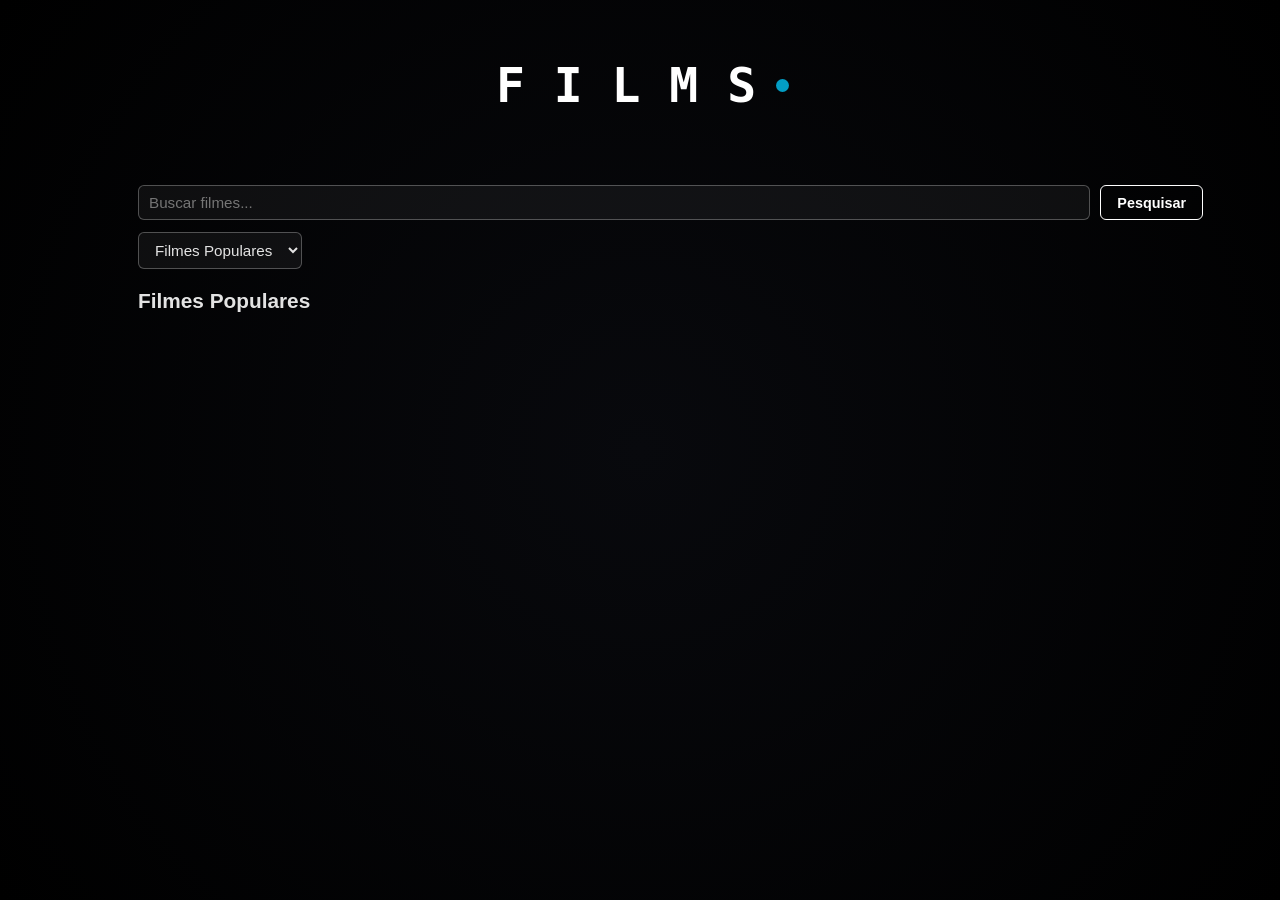
<file: public/index.html>
<!DOCTYPE html>
<html lang="en">
<head>
    <meta charset="UTF-8">
    <meta name="viewport" content="width=device-width, initial-scale=1.0">
    <title>Document</title>
    <link rel="stylesheet" href="assets/styles.css">
</head>
<body>
    <header>
        <div class="title">
            <h1>F I L M S</h1>
            <div class="circle"></div>
        </div>
    </header>
    <main>
        <div class="search-section">
            <input type="text" placeholder="Buscar filmes...">
            <button id="search-button">Pesquisar</button>
        </div>
        <div class="filter-section">
            <select id="filter-select">
                <option value="popular">Filmes Populares</option>
                <option value="top_rated">Melhor Avaliados</option>
                <option value="release_date_desc">Mais Recentes</option>
                <option value="release_date_asc">Mais Antigos</option>
                <option value="vote_average">Maior Nota</option>
            </select>
        </div>
        <p class="catalog-title" id="catalog-title">Filmes Populares</p>
        <div class="card-section">
    </main>
</body>
<script src="assets/app.js"></script>
</html>
</file>
<file: public/assets/styles.css>
* {
    box-sizing: border-box;
}
.search-section {
    margin-left: 10px;
    display: flex;
    gap: 10px;
    input {
        outline: none;
        border: 1px solid rgba(255, 255, 255, 0.274);
        padding-right: 74%;
        padding-bottom: 8px;
        padding-top: 8px;
        padding-left: 10px;
        border-radius: 6px;
        background-color: rgba(255, 255, 255, 0.05);
        color: #e3e3e3;
        font-size: 0.95em;
        transition: all 0.3s cubic-bezier(0.165, 0);
    }
    button {
        background: transparent;
        color: white;
        border: 1px solid white;
        padding: 8px 16px;
        font-size: 0.9rem;
        font-weight: 700;
        border-radius: 6px;
        cursor: pointer;
        transition: all 0.3s cubic-bezier(0.165, 0.84, 0.44, 1);
    }
    button:hover {
        border-color: #52c9e7;
        background-color: #207b92;
        transform: translateY(-1px);
    }
}
.filter-section {
    margin-left: 10px;
    margin-top: 12px;
    select {
        outline: none;
        border: 1px solid rgba(255, 255, 255, 0.274);
        padding: 8px 12px;
        border-radius: 6px;
        background-color: rgba(255, 255, 255, 0.05);
        color: #e3e3e3;
        font-size: 0.95em;
        cursor: pointer;
        transition: all 0.3s cubic-bezier(0.165, 0.84, 0.44, 1);
        font-family: "Inter", sans-serif;
    }
    select:hover {
        border-color: #52c9e7;
        background-color: rgba(3, 157, 196, 0.1);
    }
    select:focus {
        border-color: #52c9e7;
        box-shadow: 0 0 10px rgba(82, 201, 231, 0.3);
    }
    option {
        background-color: #1a1a1a;
        color: #e3e3e3;
    }
}

body {
    font-family: "Inter", sans-serif;
    display: flex;
    justify-self: center;
    flex-direction: column;
    align-items: center;
    background: radial-gradient(circle at center, #08090d 0%, #000000 100%);
    background-attachment: fixed;
    min-height: 100vh;
    margin: 0;
    color: white;
}
main {
    width: 80dvw;
    display: flex;
    flex-direction: column;
    margin-bottom: 80px;
}

.catalog-title {
    margin-top: 20px;
    margin-bottom: 15px;
    font-size: 1.3em;
    font-weight: 700;
    color: #e3e3e3;
    padding-left: 10px;
}
header {
    display: flex;
    justify-content: center;
    align-items: center;
    width: 80dvw;
    margin-bottom: 35px;
    margin-top: 20px;
    .title {
        display: flex;
        align-items: center;
        gap: 15px;
    }
    h1 {
        font-family: "monospace";
        font-weight: 900;
        font-size: 3em;
        padding: 5px;
    }
    .circle {
        width: 13px;
        height: 13px;
        background-color: #039dc4;
        border-radius: 50%;
    }
}
.destaque-card {
    cursor: pointer;
    width: 80dvw;
    height: 400px;
    background-color: rgb(90, 81, 81);
    justify-items: end;
    align-content: center;
    font-size: 2em;
    font-weight: bolder;
}
.card-section {
    width: 100%;
    margin-top: 20px;
    display: grid;
    grid-template-columns: repeat(4, 1fr);
    gap: 24px;
}

.card {
    display: flex;
    flex-direction: column;
    width: 100%;
    cursor: pointer;
    overflow: hidden;
    border-radius: 12px;
    padding: 10px;
    transition: transform 0.3s cubic-bezier(0.25, 0.8, 0.25, 1);
}

.card img {
    width: 100%;
    aspect-ratio: 2 / 3;
    object-fit: cover;
    border-radius: 8px;
    transition: transform 0.3s ease;
}

.card p {
    width: 100%;
    margin: 10px 0 0 0;
    text-align: center;
    font-size: 0.95em;
    font-weight: 400;
    color: #ffffff;
    transition: font-weight 0.3s ease;
    overflow: hidden;
    text-overflow: ellipsis;
}

.card:hover p {
    font-weight: 700;
}

footer {
    width: 80dvw;
    display: flex;
    flex-direction: column;
    margin-top: 80px;
    margin-bottom: 50px;
    padding: 40px;
    background: rgba(255, 255, 255, 0.02);
    border: 1px solid rgba(255, 255, 255, 0.05);
    border-radius: 16px;
    box-shadow: 0 8px 32px rgba(0, 0, 0, 0.4);
    
    h1 {
        font-size: 1.6em;
        margin-bottom: 25px;
        border-bottom: 1.5px solid rgba(255, 255, 255, 0.1);
        padding-bottom: 10px;
        font-weight: 700;
    }

    .container {
        display: flex;
        flex-direction: row;
        align-items: flex-start;
        justify-content: space-between;
        gap: 40px;
        flex-wrap: wrap;
    }
    .container > div {
        display: flex;
        flex-direction: column;
        gap: 20px;
    }
    .sobre {
        flex: 1.5;
        min-width: 300px;
        h2 {
            margin: 0;
            font-size: 1.25em;
            color: #52c9e7;
        }
        p {
            margin: 0;
            line-height: 1.6;
            color: #b3b3b3;
            font-size: 0.95em;
            text-align: justify;
        }
    }
    .info {
        flex: 2;
        display: flex;
        flex-direction: row !important;
        justify-content: space-between;
        gap: 40px;
        flex-wrap: wrap;
    }
    .autoria {
        flex: 1;
        min-width: 350px;
        h2 {
            margin: 0 0 12px 0;
            font-size: 1.25em;
            color: #52c9e7;
        }
        
        .autoria-content {
            display: flex;
            flex-direction: row;
            align-items: center;
            gap: 15px;
        }
        
        .block {
            width: 80px;
            height: 80px;
            background-color: #039dc4;
            border-radius: 50%;
        }
        
        .autoria-info {
            list-style: none;
            margin: 0;
            padding: 0;
            display: flex;
            flex-direction: column;
            gap: 6px;
            li {
                font-size: 0.9em;
                color: #d1d1d1;
                line-height: 1.4;
            }
        }
    }

    .redes-sociais {
        flex: 1;
        min-width: 150px;
        display: flex;
        flex-direction: column;
        align-items: flex-start;
        gap: 15px;
        h2 {
            margin: 0;
            font-size: 1.25em;
            color: #52c9e7;
        }
        .social-icons {
            display: flex;
            flex-direction: row;
            gap: 12px;
            margin: 0;
        }
        .social-btn {
            display: flex;
            align-items: center;
            justify-content: center;
            width: 42px;
            height: 42px;
            border-radius: 50%;
            background-color: rgba(255, 255, 255, 0.05);
            color: #e3e3e3;
            transition: all 0.3s cubic-bezier(0.165, 0.84, 0.44, 1);
            border: 1px solid rgba(255, 255, 255, 0.1);
            text-decoration: none;
            cursor: pointer;
            
            svg {
                width: 20px;
                height: 20px;
            }
            
            &:hover {
                color: white;
                border-color: #52c9e7;
                background-color: rgba(82, 201, 231, 0.15);
                transform: translateY(-2px);
            }
        }
    }
}

.destaque {
    display: flex;
    flex-direction: column;
    margin-top: 20px;
    width: 100%;
}

.destaque > p {
    margin-top: 0;
    margin-bottom: 15px;
    font-size: 1.3em;
    font-weight: 700;
    color: #e3e3e3;
    padding-left: 10px;
}

.carousel-container {
    position: relative;
    width: 100%;
    height: 400px;
    background: #07080b;
    border-radius: 16px;
    overflow: hidden;
    display: flex;
    align-items: center;
    border: 1px solid rgba(255, 255, 255, 0.05);
    box-shadow: 0 10px 30px rgba(0, 0, 0, 0.5);
}

.carousel-track-container {
    width: 100%;
    height: 100%;
    position: relative;
}

.carousel-track {
    width: 100%;
    height: 100%;
}

.carousel-slide {
    position: absolute;
    top: 0;
    left: 0;
    width: 100%;
    height: 100%;
    display: flex;
    flex-direction: row;
    opacity: 0;
    visibility: hidden;
    transition: opacity 0.6s ease-in-out, visibility 0.6s ease-in-out;
    z-index: 1;
    background: #08090d;
}

.carousel-slide.active {
    opacity: 1;
    visibility: visible;
    z-index: 2;
}

.slide-content {
    flex: 1.3;
    padding: 40px 50px;
    display: flex;
    flex-direction: column;
    justify-content: center;
    z-index: 3;
}

.slide-badge {
    background: rgba(82, 201, 231, 0.12);
    color: #52c9e7;
    font-size: 0.75rem;
    font-weight: 700;
    text-transform: uppercase;
    letter-spacing: 1px;
    padding: 4px 10px;
    border-radius: 20px;
    width: fit-content;
    margin-bottom: 15px;
    border: 1px solid rgba(82, 201, 231, 0.25);
}

.slide-title {
    font-size: 2.2rem;
    font-weight: 700;
    margin: 0 0 12px 0;
    color: white;
    text-shadow: 0 2px 8px rgba(0,0,0,0.7);
    line-height: 1.2;
    text-decoration: none;
    transition: color 0.3s ease;
    cursor: pointer;
}

.slide-title:hover {
    color: #52c9e7;
}

.slide-meta {
    display: flex;
    align-items: center;
    gap: 15px;
    font-size: 0.95rem;
    color: #a3a3a3;
    margin-bottom: 18px;
}

.slide-year {
    font-weight: 600;
    color: #e3e3e3;
}

.slide-genres {
    font-weight: 500;
}

.slide-rating {
    display: flex;
    align-items: center;
    gap: 5px;
    color: #52c9e7;
    font-weight: 700;
}

.star-icon {
    width: 16px;
    height: 16px;
    fill: currentColor;
}

.slide-description {
    font-size: 0.95rem;
    line-height: 1.6;
    color: #b3b3b3;
    margin: 0 0 25px 0;
    text-align: justify;
    font-weight: 400;
    max-width: 90%;
    display: -webkit-box;
    -webkit-line-clamp: 3;
    -webkit-box-orient: vertical;
    overflow: hidden;
}

.slide-btn {
    background: #039dc441;
    color: white;
    border: none;
    padding: 12px 28px;
    font-size: 0.9rem;
    font-weight: 700;
    border-radius: 6px;
    cursor: pointer;
    width: fit-content;
    transition: all 0.3s cubic-bezier(0.165, 0.84, 0.44, 1);
}

.slide-btn:hover {
    background: #52c9e7;
    transform: translateY(-2px);
}

.slide-image-container {
    flex: 1;
    position: relative;
    height: 100%;
}

.slide-gradient-overlay {
    position: absolute;
    top: 0;
    left: 0;
    width: 100%;
    height: 100%;
    background: linear-gradient(to right, #08090d 0%, rgba(8, 9, 13, 0.9) 35%, rgba(8, 9, 13, 0) 100%);
    z-index: 2;
    pointer-events: none;
}

.slide-image {
    width: 100%;
    height: 100%;
    object-fit: cover;
    object-position: center 20%;
}

.carousel-prev, .carousel-next {
    position: absolute;
    top: 50%;
    transform: translateY(-50%);
    background: rgba(0, 0, 0, 0.5);
    color: white;
    border: 1px solid rgba(255, 255, 255, 0.1);
    width: 42px;
    height: 42px;
    border-radius: 50%;
    display: flex;
    align-items: center;
    justify-content: center;
    cursor: pointer;
    z-index: 10;
    transition: all 0.3s cubic-bezier(0.165, 0.84, 0.44, 1);
    font-size: 1.2rem;
    font-weight: bold;
}

.carousel-prev {
    left: 20px;
}

.carousel-next {
    right: 20px;
}

.carousel-prev:hover, .carousel-next:hover {
    background: #039dc498;
    border-color: #52c9e700;
}

.carousel-nav {
    position: absolute;
    bottom: 20px;
    left: 50%;
    transform: translateX(-50%);
    display: flex;
    gap: 10px;
    z-index: 10;
}

.carousel-dot {
    width: 10px;
    height: 10px;
    border-radius: 50%;
    background: rgba(255, 255, 255, 0.35);
    border: none;
    cursor: pointer;
    transition: all 0.3s cubic-bezier(0.165, 0.84, 0.44, 1);
    padding: 0;
}

.carousel-dot.active {
    background: #52c9e780;
    width: 26px;
    border-radius: 10px;
}

@media (max-width: 1024px) {
    header, main, footer {
        width: 90dvw;
    }
    
    .card-section {
        grid-template-columns: repeat(3, 1fr);
        gap: 15px;
    }
    
    .carousel-container {
        height: 360px;
    }
    
    .slide-content {
        padding: 30px 30px 30px 65px;
    }
    
    .slide-title {
        font-size: 1.6rem;
    }
}

@media (max-width: 768px) {
    header, main, footer {
        width: 95dvw;
    }
    
    header {
        margin-bottom: 20px;
        margin-top: 15px;
        h1 {
            font-size: 2.2em;
            padding: 20px;
        }
    }
    
    .card-section {
        grid-template-columns: repeat(2, 1fr);
        gap: 15px;
    }
    
    .carousel-container {
        height: 640px;
    }
    .carousel-slide {
        flex-direction: column;
        position: absolute;
    }
    
    .slide-content {
        position: absolute;
        bottom: 0;
        left: 0;
        width: 100%;
        height: 100%;
        padding: 30px 55px 50px 55px;
        background: linear-gradient(to top, #000000 0%, rgba(8, 9, 13, 0.95) 60%, rgba(8, 9, 13, 0.3) 90%, rgba(8, 9, 13, 0) 100%);
        z-index: 3;
        display: flex;
        flex-direction: column;
        justify-content: flex-end;
    }
    
    .slide-image-container {
        position: absolute;
        top: 0;
        left: 0;
        width: 100%;
        height: 100%;
        z-index: 1;
    }
    
    .slide-image {
        width: 100%;
        height: 100%;
        object-fit: cover;
    }
    
    .slide-gradient-overlay {
        display: none;
    }
    
    .carousel-prev, .carousel-next {
        width: 34px;
        height: 34px;
        font-size: 1rem;
        background: rgba(8, 9, 13, 0.8);
        border: 1px solid rgba(255, 255, 255, 0.15);
        z-index: 10;
        top: 50%;
    }
    
    .carousel-prev {
        left: 12px;
    }
    
    .carousel-next {
        right: 12px;
    }
    
    .slide-title {
        font-size: 1.5rem;
        font-weight: 700;
        margin-bottom: 8px;
        text-align: left;
    }
    
    .slide-meta {
        font-size: 0.85rem;
        margin-bottom: 10px;
        flex-wrap: wrap;
        gap: 6px 12px;
        justify-content: flex-start;
    }
    
    .slide-description {
        font-size: 0.8rem;
        margin-bottom: 0px;
        text-align: left;
        line-height: 1.5;
        max-width: 100%;
        color: #d1d5db;
        display: -webkit-box;
        -webkit-line-clamp: 2;
        -webkit-box-orient: vertical;
        overflow: hidden;
        display: flex;
    }
    
    footer {
        padding: 24px;
        margin-top: 50px;
        margin-bottom: 30px;
    }

    footer .container {
        flex-direction: column;
        gap: 30px;
    }
    
    .sobre, .autoria, .redes-sociais {
        width: 100% !important;
        flex: none;
    }
    
    .sobre p {
        font-size: 0.88em;
    }

    .info {
        flex-direction: column !important;
        gap: 30px;
    }
    
    .redes-sociais {
        flex-direction: row;
        justify-content: flex-start;
        align-items: center;
        gap: 15px;
    }
}

@media (max-width: 480px) {
    .card-section {
        grid-template-columns: repeat(2, 1fr);
        gap: 12px;
    }
}
</file>
